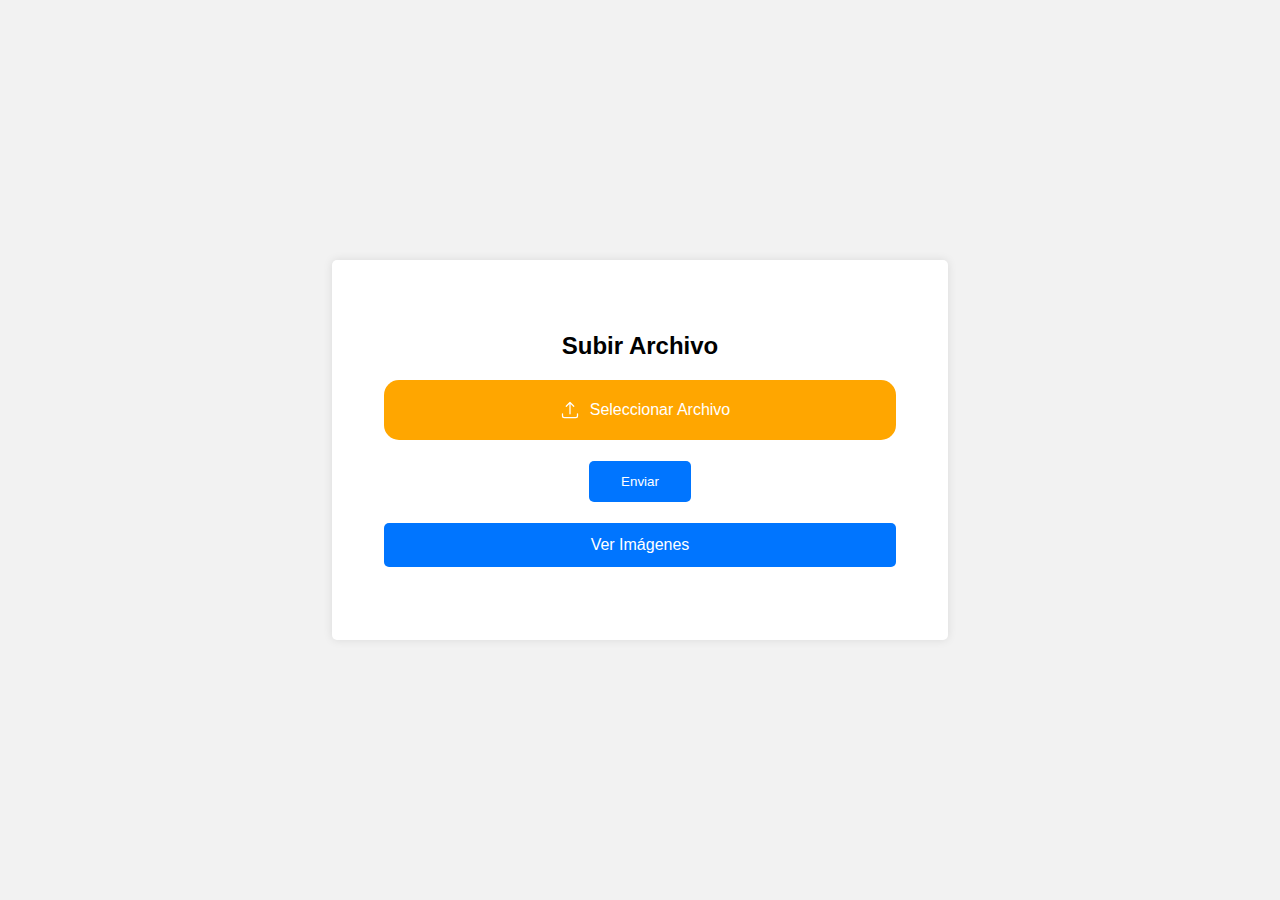
<file: index.html>
<!DOCTYPE html>
<html lang="es">
  <head>
    <meta charset="UTF-8" />
    <meta name="viewport" content="width=device-width, initial-scale=1.0" />
    <title>Cargar archivos</title>
    <link rel="stylesheet" href="./src/styles.css" />
    <script defer src="./src/main.js"></script>
  </head>
  <body>
    <div class="container">
      <h2>Subir Archivo</h2>
      <form id="formImg">
        <label for="file-upload" id="file-label"
          ><svg
            xmlns="http://www.w3.org/2000/svg"
            viewBox="0 0 24 24"
            fill="currentColor"
            class="icon"
          >
            <path
              fill-rule="evenodd"
              d="M11.47 2.47a.75.75 0 0 1 1.06 0l4.5 4.5a.75.75 0 0 1-1.06 1.06l-3.22-3.22V16.5a.75.75 0 0 1-1.5 0V4.81L8.03 8.03a.75.75 0 0 1-1.06-1.06l4.5-4.5ZM3 15.75a.75.75 0 0 1 .75.75v2.25a1.5 1.5 0 0 0 1.5 1.5h13.5a1.5 1.5 0 0 0 1.5-1.5V16.5a.75.75 0 0 1 1.5 0v2.25a3 3 0 0 1-3 3H5.25a3 3 0 0 1-3-3V16.5a.75.75 0 0 1 .75-.75Z"
              clip-rule="evenodd"
            />
          </svg>
          <span>Seleccionar Archivo</span></label
        >
        <input type="file" id="file-upload" name="archivo" />
        <button type="submit" class="file-upload">Enviar</button>
      </form>
      <a href="imagenes.html" class="file-upload">Ver Imágenes</a>
    </div>
  </body>
</html>
</file>
<file: src/styles.css>
body {
    font-family: Arial, sans-serif;
    margin: 0;
    padding: 0;
    background-color: #f2f2f2;
    display: flex;
    justify-content: center;
    align-items: center;
    height: 100vh;
  }
  .container {
    margin: 50px auto;
    padding: 52px;
    background-color: #fff;
    border-radius: 5px;
    box-shadow: 0 0 10px rgba(0, 0, 0, 0.1);
    width: 40%;
  }
  a{
    text-decoration: none;
  }
  .file-info {
    font-weight: bold;
  }
  h2 {
    text-align: center;
  }
  input[type="file"] {
    display: none;
  }
  .file-upload {
    background-color: #0075ff;
    color: #fff;
    border: none;
    padding: 13px 32px;
    border-radius: 5px;
    cursor: pointer;
    display: block;
    text-align: center;
    margin: 21px auto;
  }
  .file-upload:hover {
    background-color: #0056b3;
  }
  #file-label {
    margin: 10px 0;
    display: block;
    text-align: center;
    background: #ffa600;
    padding: 10px;
    border-radius: 15px;
    cursor: pointer;
    color: white;
    display: flex;
    justify-content: center;
    align-items: center;
  }
  #file-label:hover {
    background: rgb(255, 153, 0);
  }
  .icon {
    width: 20px;
    height: 20px;
    margin: 10px;
    display: flex;
  }
  .image-container {
    margin: 10px;
    padding: 10px;
    background-color: #fff;
    box-shadow: 0 2px 4px rgba(0, 0, 0, 0.1);
    border-radius: 5px;
    text-align: center;
    transition: transform 0.3s ease;
    display: flex;
    justify-content: space-between;
  }
  .image-container:hover {
    transform: translateY(-5px);
  }
  .image-container img {
    width: 200px;
    height: auto;
    margin-bottom: 10px;
    border-radius: 5px;
  }
  .delete-button {
    background-color: #ff6347;
    color: #fff;
    border: none;
    padding: 8px 16px;
    font-size: 14px;
    border-radius: 3px;
    cursor: pointer;
    transition: background-color 0.3s ease;
  }
  .delete-button:hover {
    background-color: #d13208;
  }
  .image{
    width: 60px !important;
  }
</file>
